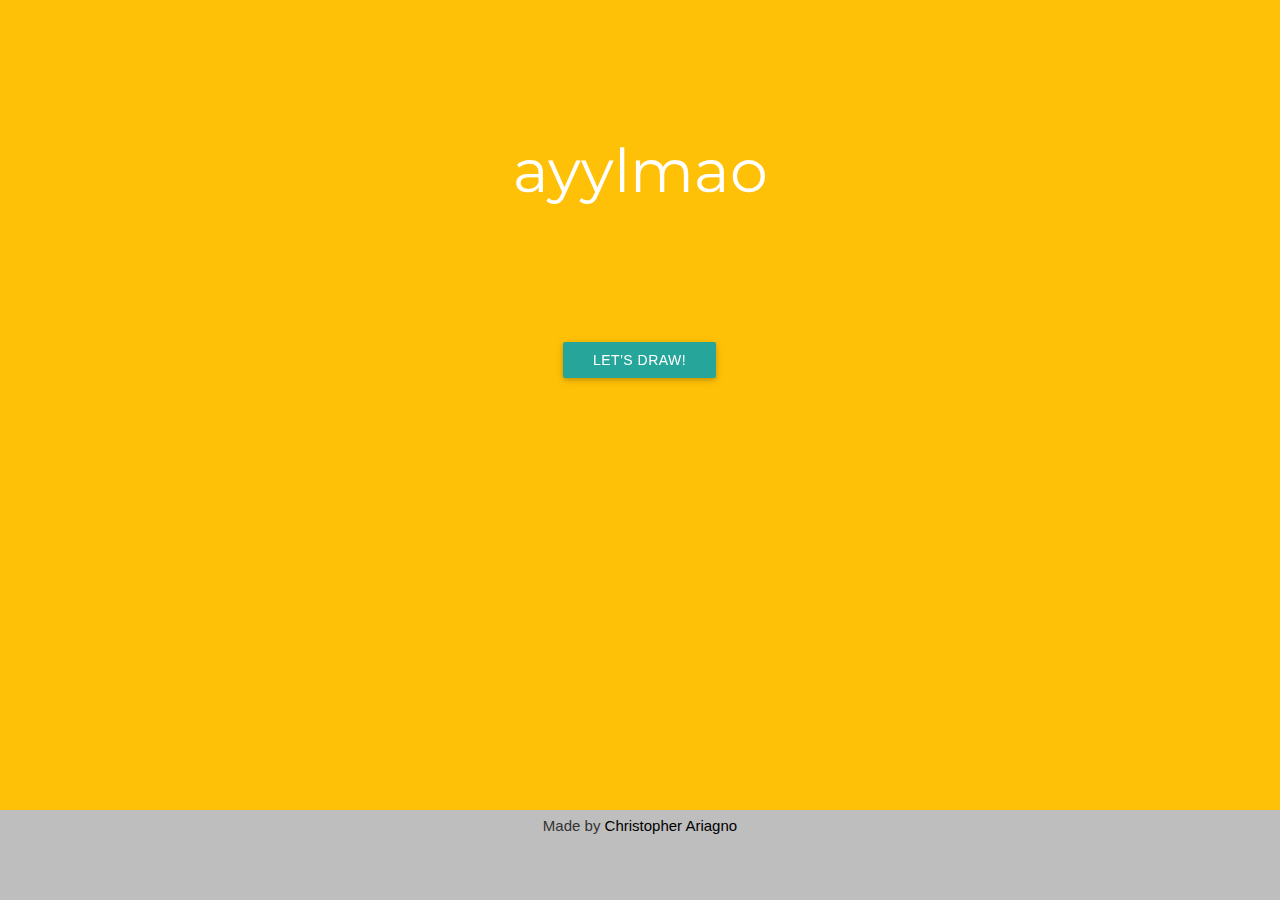
<file: index.html>
<html>
	<head>
		<link rel="stylesheet" type="text/css" href="css/style.css">
		<link rel="stylesheet" type="text/css" href="css/animate.css">
		<link rel="stylesheet" type="text/css" href="css/bootstrap.css">
		<link rel="stylesheet" type="text/css" href="css/materialize.css">
		<script type="text/javascript" src="https://code.jquery.com/jquery-2.1.1.min.js"></script>
		<script type="text/javascript" src="js/materialize.min.js"></script>

	</head>


<body>

<div class = "splash">
	<div class = "main-text">
		ayylmao
	</div>
  <a href = "draw/draw.html" class="waves-effect waves-light home btn">Let's Draw!</a>
	

</div>
<footer> 
	<h6>Made by <a href = "http://twitter.com/cmoneyphd"/>Christopher Ariagno</a></h6>
</footer>
</body>

</html>
</file>
<file: css/style.css>
/* HEY THERE CHRIS WELCOME TO YOUR CSS */
/*
Let's document some color codes:

Amber Start Screen: #FFC107;

*/
@import url(https://fonts.googleapis.com/css?family=Montserrat); /* A good 'ol font */

.splash {
	width:100vw;
	height:100vh;
	z-index: 100;
	background-color: #FFC107;
	text-align: center;
}

.main-text {
	color:#FFF;
	padding-top: 10%;
	font-size: 4.3em;
	font-family: 'Montserrat';
}

footer {
	position:absolute;
	bottom:0;
	background-color:#bebebe;
	text-align:center;
	height:10vh;
	width:100vw;
}
h6 {
	color:#000;
}
h6 a {
	color:#000;
	text-decoration:enabled;
}
</file>
